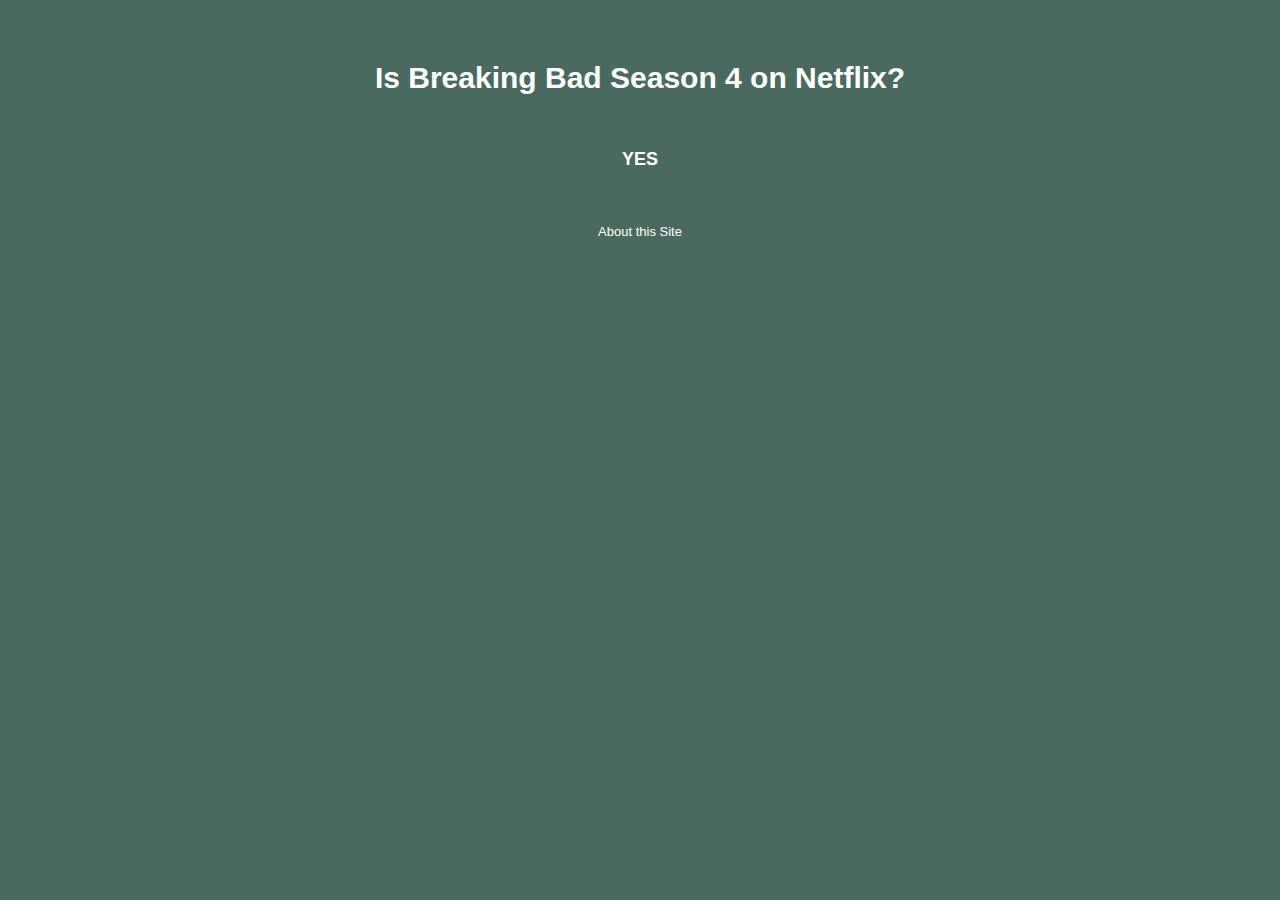
<file: wwwroot/index.html>
<!DOCTYPE html>
<html lang="en">
    <head>
		<meta charset="utf-8">
		<title>Is Breaking Bad Season 4 on Netflix?</title>
		<meta name="description" content="">
		<meta name="author" content="">  
		<meta name="viewport" content="initial-scale = 1.0, maximum-scale = 1.0"></meta>		
		<!-- Le styles -->
		<link href="css/bootstrap.css" rel="stylesheet">
		<link href="css/main.css" rel="stylesheet">
		
		<!-- Le HTML5 shim, for IE6-8 support of HTML5 elements -->
		<!--[if lt IE 9]>
		  <script src="http://html5shim.googlecode.com/svn/trunk/html5.js"></script>
		<![endif]-->	
		
<script type="text/javascript">

  var _gaq = _gaq || [];
  _gaq.push(['_setAccount', 'UA-32064102-1']);
  _gaq.push(['_trackPageview']);

  (function() {
    var ga = document.createElement('script'); ga.type = 'text/javascript'; ga.async = true;
    ga.src = ('https:' == document.location.protocol ? 'https://ssl' : 'http://www') + '.google-analytics.com/ga.js';
    var s = document.getElementsByTagName('script')[0]; s.parentNode.insertBefore(ga, s);
  })();

</script>			
	</head>
	<body>	
		<div class="container">
			<div class="row">
			  <div class="span3" style="text-align: center"><h1>Is Breaking Bad Season 4 on Netflix?</h1></div>
			</div>		
			<div class="row" style="display: block; height: 50px;">
				<div class="span3"><p/></div>
			</div>
			
			<div class="row">
			  <div class="span1 offset1" style="text-align: center"><h3><a href='http://movies.netflix.com/WiMovie/70143836'>YES</a></h3></div>
			</div>
			<div class="row" style="display: block; height: 50px;">
				<div class="span3"><p/></div>
			</div>				
			<footer>
				<div class="row">
					<div class="span1" style="text-align: center">
					<p/>	<!-- <p>Last Update: 2014-03-13 19:13:28.361087<p> -->
					</div>
					<div class="span1" style="text-align: center">
						<p><a href="about.html">About this Site</a><p>
					</div>
					<div class="span1" style="text-align: center">
					<p/>	<p><!--<a href="feed.xml">RSS</a>--><p>
					</div>
				</div>
			</footer>
		</div>
	</body>
</html>
</file>
<file: wwwroot/css/main.css>
body 
{
    padding-top: 60px;
    padding-bottom: 40px;
}
</file>
